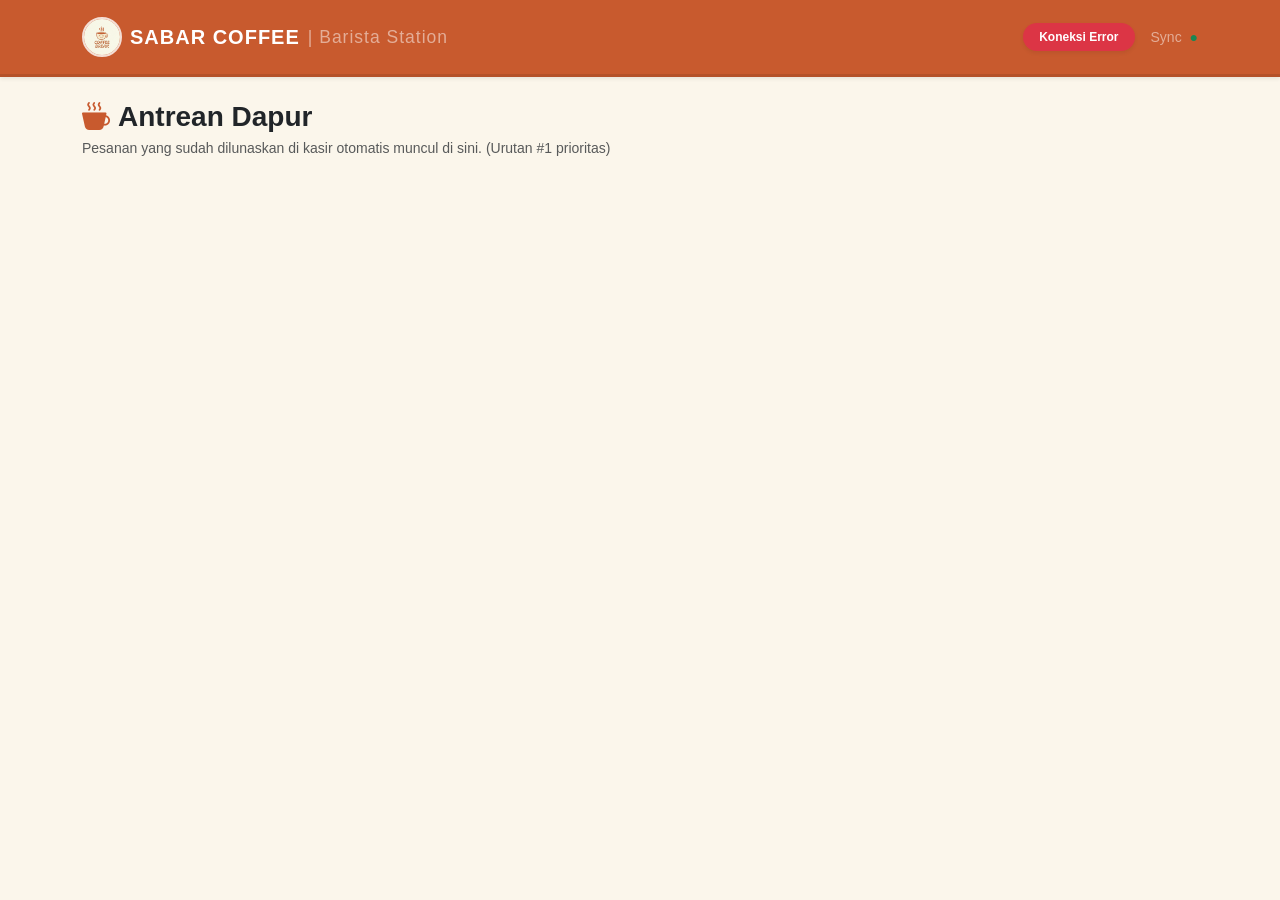
<file: admin/barista.html>
<!doctype html>
<html lang="id">
  <head>
    <meta charset="utf-8" />
    <meta name="viewport" content="width=device-width, initial-scale=1" />
    <title>Barista Station - Sabar Coffee</title>
    <link rel="icon" type="image/x-icon" href="../Asset/favicon.ico" />
    <link
      href="https://cdn.jsdelivr.net/npm/bootstrap@5.3.2/dist/css/bootstrap.min.css"
      rel="stylesheet"
    />
    <link
      rel="stylesheet"
      href="https://cdn.jsdelivr.net/npm/bootstrap-icons@1.11.2/font/bootstrap-icons.min.css"
    />

    <link rel="stylesheet" href="../css/barista.css" />
  </head>
  <body>
    <nav class="navbar navbar-dark bg-brand fixed-top shadow-sm">
      <div class="container d-flex justify-content-between align-items-center">
        <a class="navbar-brand d-flex align-items-center" href="#">
          <img
            src="../Asset/logo.jpeg"
            alt="Logo"
            width="40"
            height="40"
            class="me-2"
            style="
              border-radius: 50%;
              border: 2px solid rgba(255, 255, 255, 0.8);
            "
          />
          SABAR COFFEE
          <small class="fw-light ms-2 text-white-50 d-none d-sm-inline"
            >| Barista Station</small
          >
        </a>
        <div class="text-white text-end d-flex align-items-center">
          <div
            id="status-badge"
            class="badge bg-white text-brand px-3 py-2 rounded-pill shadow-sm me-3"
          >
            Sistem Aktif
          </div>
          <div class="small text-white-50 fw-medium">
            Sync <span id="sync-indicator" class="text-success ms-1">●</span>
          </div>
        </div>
      </div>
    </nav>

    <div class="container pb-5">
      <div class="mb-4 text-center text-md-start">
        <h3 class="fw-bold text-dark mb-1">
          <i class="bi bi-cup-hot-fill me-2 text-brand"></i>Antrean Dapur
        </h3>
        <p class="text-muted small">
          Pesanan yang sudah dilunaskan di kasir otomatis muncul di sini.
          (Urutan #1 prioritas)
        </p>
      </div>
      <div id="barista-list" class="row g-4"></div>
    </div>

    <script src="https://cdn.jsdelivr.net/npm/bootstrap@5.3.2/dist/js/bootstrap.bundle.min.js"></script>
    <script src="../js/api.js"></script>
    <script src="../js/barista.js"></script>
  </body>
</html>
</file>
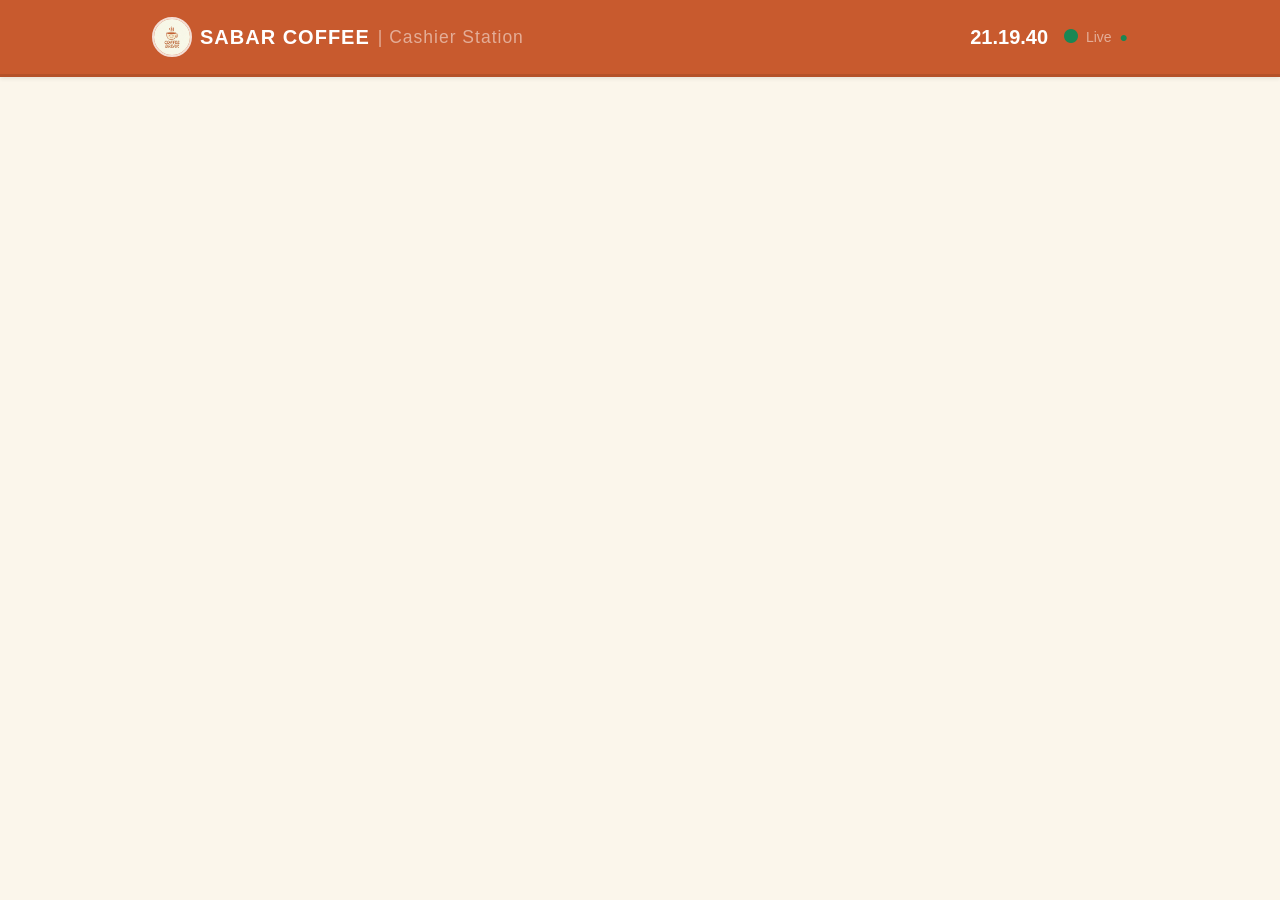
<file: admin/kasir.html>
<!doctype html>
<html lang="id">
  <head>
    <meta charset="utf-8" />
    <meta name="viewport" content="width=device-width, initial-scale=1" />
    <title>Kasir Station - Sabar Coffee</title>
    <link rel="icon" type="image/x-icon" href="../Asset/favicon.ico" />
    <link
      href="https://cdn.jsdelivr.net/npm/bootstrap@5.3.2/dist/css/bootstrap.min.css"
      rel="stylesheet"
    />
    <link
      rel="stylesheet"
      href="https://cdn.jsdelivr.net/npm/bootstrap-icons@1.11.2/font/bootstrap-icons.min.css"
    />

    <link rel="stylesheet" href="../css/kasir.css" />
  </head>
  <body>
    <nav class="navbar navbar-dark bg-brand fixed-top shadow-sm no-print">
      <div class="container d-flex justify-content-between align-items-center">
        <a class="navbar-brand d-flex align-items-center" href="#">
          <img
            src="../Asset/logo.jpeg"
            alt="Logo"
            width="40"
            height="40"
            class="me-2"
            style="
              border-radius: 50%;
              border: 2px solid rgba(255, 255, 255, 0.8);
            "
          />
          SABAR COFFEE
          <small class="fw-light ms-2 text-white-50 d-none d-sm-inline"
            >| Cashier Station</small
          >
        </a>
        <div class="text-white text-end d-flex align-items-center">
          <div class="fw-bold fs-5 me-3" id="real-time-clock">00:00:00</div>
          <div class="small text-white-50">
            <i class="bi bi-circle-fill text-success me-1"></i> Live
            <span id="sync-indicator" class="text-success ms-1">●</span>
          </div>
        </div>
      </div>
    </nav>

    <div class="container main-kasir-view pb-5">
      <div id="kasir-list" class="row justify-content-center"></div>
    </div>

    <div id="print-area">
      <div class="text-center">
        <h5 class="fw-bold m-0">SABAR COFFEE</h5>
        <p style="font-size: 12px">Sidoarjo, Jawa Timur</p>
        <p style="font-size: 11px" id="r-date-time"></p>
      </div>
      <div class="d-print-flex" style="font-size: 12px">
        <span>No: <strong id="r-queue"></strong></span>
        <span>Kasir: Sabar</span>
      </div>
      <div class="r-divider"></div>
      <table style="width: 100%; font-size: 12px">
        <tbody id="r-items"></tbody>
      </table>
      <div class="r-divider"></div>
      <div class="d-print-flex">
        <span>TOTAL</span><span id="r-total"></span>
      </div>
      <div class="d-print-flex">
        <span>TUNAI</span><span id="r-cash"></span>
      </div>
      <div class="d-print-flex" style="font-weight: bold">
        <span>KEMBALI</span><span id="r-change"></span>
      </div>
      <div class="r-divider"></div>
      <div class="text-center mt-3" style="font-size: 10px">
        <p>"Sabar itu Kopi, Nikmat itu Pasti"<br />Terima Kasih!</p>
      </div>
    </div>

    <script src="../js/api.js"></script>
    <script src="../js/kasir.js"></script>
  </body>
</html>
</file>
<file: css/barista.css>
:root {
  --brand-primary: #c85a2e;
  --brand-dark: #8e3f1a;
  --brand-bg: #fbf6eb;
  --brand-muted: #eadfcf;
}
body {
  background-color: var(--brand-bg);
  font-family: "Segoe UI", Roboto, sans-serif;
  color: #333;
  min-height: 100vh;
  padding-top: 100px;
}
.bg-brand {
  background-color: var(--brand-primary) !important;
}
.text-brand {
  color: var(--brand-primary) !important;
}
.btn-brand {
  background-color: var(--brand-primary);
  color: #fff;
  border: none;
  transition: 0.3s;
}
.btn-brand:hover {
  background-color: var(--brand-dark);
  color: #fff;
}
.navbar {
  border-bottom: 3px solid rgba(0, 0, 0, 0.1);
  padding: 12px 0;
}
.navbar-brand {
  font-weight: 800;
  letter-spacing: 1px;
  color: #fff !important;
}
.barista-card {
  border: none;
  border-radius: 20px;
  background: #fff;
  box-shadow: 0 4px 15px rgba(0, 0, 0, 0.05);
  position: relative;
  overflow: hidden;
  transition: 0.3s;
}
.barista-card.priority-one {
  border: 3px solid var(--brand-primary);
  transform: scale(1.02);
  box-shadow: 0 10px 25px rgba(200, 90, 46, 0.15);
}
.badge-urutan {
  position: absolute;
  top: 0;
  left: 0;
  background: var(--brand-primary);
  color: white;
  padding: 8px 20px;
  border-bottom-right-radius: 20px;
  font-weight: bold;
  font-size: 0.9rem;
  z-index: 10;
}
.queue-number {
  font-size: 2.5rem;
  font-weight: 900;
  color: #333;
  margin-top: 15px;
}
.item-list {
  background: #fafafa;
  border: 1px solid #eee;
  border-radius: 15px;
  padding: 15px;
  text-align: left;
}
.btn-finish {
  border-radius: 15px;
  padding: 15px;
  font-weight: bold;
  font-size: 1.1rem;
}
</file>
<file: css/kasir.css>
:root {
  --brand-primary: #c85a2e;
  --brand-dark: #8e3f1a;
  --brand-bg: #fbf6eb;
  --brand-muted: #eadfcf;
}
body {
  background-color: var(--brand-bg);
  font-family: "Segoe UI", Roboto, sans-serif;
  color: #333;
  min-height: 100vh;
  padding-top: 100px;
}
.bg-brand {
  background-color: var(--brand-primary) !important;
}
.text-brand {
  color: var(--brand-primary) !important;
}
.btn-brand {
  background-color: var(--brand-primary);
  color: #fff;
  border: none;
  transition: 0.3s;
}
.btn-brand:hover {
  background-color: var(--brand-dark);
  color: #fff;
}
.navbar {
  border-bottom: 3px solid rgba(0, 0, 0, 0.1);
  padding: 12px 0;
}
.navbar-brand {
  font-weight: 800;
  letter-spacing: 1px;
  color: #fff !important;
}
.container {
  max-width: 1000px;
}
.card-kasir {
  border: none;
  border-radius: 20px;
  border-top: 8px solid var(--brand-primary);
  box-shadow: 0 4px 15px rgba(0, 0, 0, 0.05);
  background: #fff;
  margin-bottom: 30px;
}
.kasir-header {
  display: flex;
  justify-content: space-between;
  align-items: center;
  border-bottom: 2px solid #f1f1f1;
  padding-bottom: 20px;
  margin-bottom: 25px;
}
.price-total {
  color: var(--brand-primary);
  font-weight: 900;
  font-size: 2.2rem;
  margin: 0;
}
.queue-badge {
  font-size: 1.2rem;
  background: #333;
  color: #fff;
  padding: 8px 20px;
  border-radius: 50px;
}
.item-box {
  background: #fafafa;
  border: 1px solid #eee;
  border-radius: 20px;
  padding: 20px;
}
.input-bayar {
  font-size: 2.2rem !important;
  height: 85px;
  text-align: center;
  border: 2px solid #e0e0e0 !important;
  border-radius: 15px !important;
  font-weight: bold;
  background-color: #fafafa;
}
.input-bayar:focus {
  border-color: var(--brand-primary) !important;
  background-color: #fff;
  box-shadow: 0 0 0 0.25rem rgba(200, 90, 46, 0.25);
}
.btn-lg-custom {
  border-radius: 15px;
  padding: 15px;
  font-weight: bold;
}
#print-area {
  display: none;
}
@media print {
  @page {
    size: auto;
    margin: 0mm;
  }
  body {
    display: block;
    background: #fff;
    padding-top: 0;
  }
  .main-kasir-view,
  .navbar {
    display: none !important;
  }
  #print-area {
    display: block !important;
    width: 100%;
    padding: 10px;
    font-family: "Courier New", Courier, monospace;
  }
  .r-divider {
    border-top: 1px dashed #000;
    margin: 5px 0;
  }
  .d-print-flex {
    display: flex !important;
    justify-content: space-between !important;
  }
}
</file>
